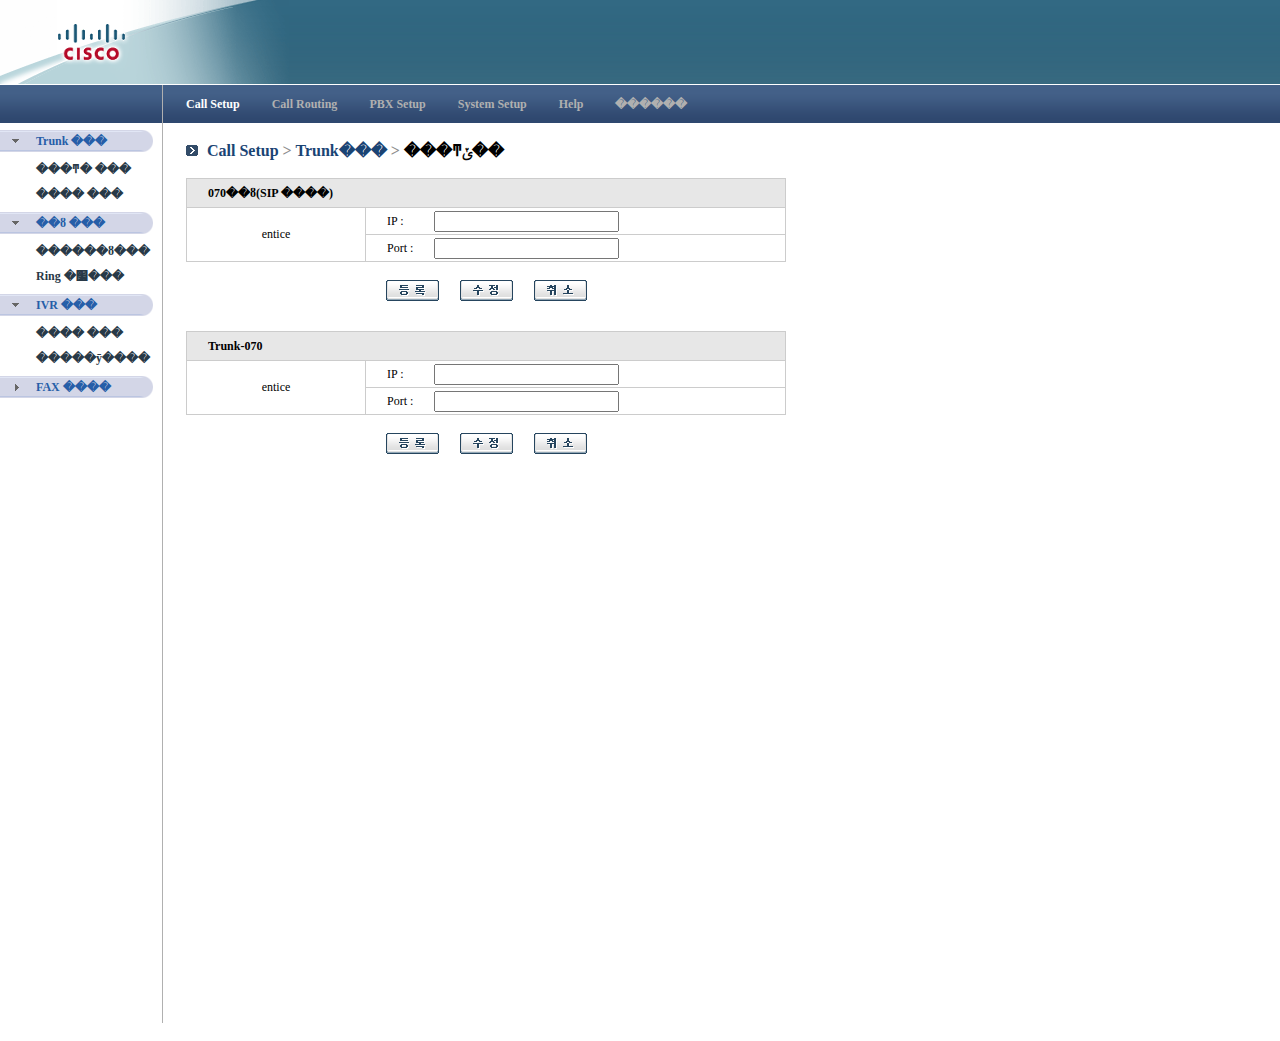
<file: index.html>
<head>
<title>���� ����</title>
<style type="text/css">
<!--
body {
	margin-left: 0px;
	margin-top: 0px;
	margin-right: 0px;
	margin-bottom: 0px;
}
-->
</style>
<link href="bee.css" rel="stylesheet" type="text/css"></head>

<body>
<table width="100%" border="0" cellspacing="0" cellpadding="0" background="images/img-topback-12.gif">
  <tr>
    <td width="133"><img src="images/img-xflogo-12.gif" width="133" height="85"></td>
    
    <td width="156" background="images/img-xf_wavspace-12.gif">
    <!-- wavTest.swf ������ ���ϴ�. -->
    </td>
    
    <td>&nbsp;</td>
  </tr>
</table></td>
  </tr>
<!--02.�ߴ��Դϴ�. -->
  <tr>
    <td valign="top">
<!--04.�޴������Դϴ�. -->        
      <table width="100%" border="0" cellpadding="0" cellspacing="0" background="images/img-menuback.gif">
      <tr>
        <td width="162" height="38">&nbsp;</td>
        <td width="1" bgcolor="#B0B0B0"></td>
        <td><table border="0" cellspacing="0" cellpadding="0">
          <tr>
            <td width="23">&nbsp;</td>
            <td><strong><span class="center_menu_text">Call Setup</span></a></strong></td>
            <td width="32">&nbsp;</td>
            <td><strong><a href="#" class="no3">Call Routing</a></strong></td>
            <td width="32">&nbsp;</td>
            <td><strong><a href="#" class="no3">PBX Setup</a></strong></td>
            <td width="32">&nbsp;</td>
            <td><strong><a href="#" class="no3">System Setup</a></strong></td>
            <td width="32">&nbsp;</td>
            <td><strong><a href="#" class="no3">Help</a></strong></td>
            <td width="32">&nbsp;</td>
            <td><strong><a href="#" class="no3">������</a></strong></td>
          </tr>
        </table></td>
      </tr>
    </table>
      <table height="100%" border="0" cellpadding="0" cellspacing="0">
        <tr>
          <!--05.���ʸ޴������Դϴ�. -->
          <td width="162" valign="top"><table width="162" border="0" cellspacing="0" cellpadding="0">
              <tr>
                <td height="7"></td>
              </tr>
              <tr>
                <td><table width="153" border="0" cellspacing="0" cellpadding="0">
                  <tr>
                    <td width="19" align="right" background="images/img-left-menuline.gif"><img src="images/ico-menuarr.gif" width="7" height="4"></td>
                    <td width="17" background="images/img-left-menuline.gif">&nbsp;</td>
                    <td width="104" background="images/img-left-menuline.gif"><span class="left_menu_text">Trunk ���</span></td>
                    <td width="13"><img src="images/img-left-menuclose.gif" width="13" height="22"></td>
                  </tr>
                </table></td>
              </tr>
              <tr>
                <td height="60"><table width="153" border="0" cellspacing="0" cellpadding="0">
                  <tr>
                    <td width="36">&nbsp;</td>
                    <td><strong><a href="#" class="no1">���ͳ� ���</a></strong></td>
                  </tr>
                  <tr>
                    <td height="10"></td>
                    <td></td>
                  </tr>
                  <tr>
                    <td>&nbsp;</td>
                    <td><strong><a href="#" class="no1">���� ���</a></strong></td>
                  </tr>
                </table></td>
              </tr>
              <tr>
                <td><table width="153" border="0" cellspacing="0" cellpadding="0">
                  <tr>
                    <td width="19" align="right" background="images/img-left-menuline.gif"><img src="images/ico-menuarr.gif" width="7" height="4"></td>
                    <td width="17" background="images/img-left-menuline.gif">&nbsp;</td>
                    <td width="104" background="images/img-left-menuline.gif"><span class="left_menu_text">��ȣ ���</span></td>
                    <td width="13"><img src="images/img-left-menuclose.gif" width="13" height="22"></td>
                  </tr>
                </table></td>
              </tr>
              <tr>
                <td height="60"><table width="153" border="0" cellspacing="0" cellpadding="0">
                  <tr>
                    <td width="36">&nbsp;</td>
                    <td><strong><a href="#" class="no1">������ȣ���</a></strong></td>
                  </tr>
                  <tr>
                    <td height="10"></td>
                    <td></td>
                  </tr>
                  <tr>
                    <td>&nbsp;</td>
                    <td><strong><a href="#" class="no1">Ring �׷���</a></strong></td>
                  </tr>
                </table></td>
              </tr>
              <tr>
                <td><table width="153" border="0" cellspacing="0" cellpadding="0">
                  <tr>
                    <td width="19" align="right" background="images/img-left-menuline.gif"><img src="images/ico-menuarr.gif" width="7" height="4"></td>
                    <td width="17" background="images/img-left-menuline.gif">&nbsp;</td>
                    <td width="104" background="images/img-left-menuline.gif"><span class="left_menu_text">IVR ���</span></td>
                    <td width="13"><img src="images/img-left-menuclose.gif" width="13" height="22"></td>
                  </tr>
                </table></td>
              </tr>
              <tr>
                <td height="60"><table width="153" border="0" cellspacing="0" cellpadding="0">
                  <tr>
                    <td width="36">&nbsp;</td>
                    <td><strong><a href="#" class="no1">���� ���</a></strong></td>
                  </tr>
                  <tr>
                    <td height="10"></td>
                    <td></td>
                  </tr>
                  <tr>
                    <td>&nbsp;</td>
                    <td><strong><a href="#" class="no1">�����ȳ����</a></strong></td>
                  </tr>
                </table></td>
              </tr>
              <tr>
                <td><table width="153" border="0" cellspacing="0" cellpadding="0">
                  <tr>
                    <td width="19" align="right" background="images/img-left-menuline.gif"><img src="images/ico-menuarr-02.gif" width="4" height="7"></td>
                    <td width="17" background="images/img-left-menuline.gif">&nbsp;</td>
                    <td width="104" background="images/img-left-menuline.gif"><a href="#" class="no2"><strong>FAX ����</strong></a></td>
                    <td width="13"><img src="images/img-left-menuclose.gif" width="13" height="22"></td>
                  </tr>
                </table></td>
              </tr>
          </table></td>
          <td width="1" bgcolor="#B0B0B0"></td>
          <!--06.�����ʳ�������Դϴ�. -->
          <td width="623" valign="top">


<!-- �̺κк��� �۾� -->
<table border="0" cellspacing="0" cellpadding="0">
            <tr>
              <td width="23" height="18">&nbsp;</td>
              <td>&nbsp;</td>
              </tr>
            <tr>
              <td>&nbsp;</td>
              <td><table border="0" cellspacing="0" cellpadding="0">
                <tr>
                  <td width="21"><img src="images/ico-titletop.gif" width="12" height="11"></td>
                  <td><strong><span class="title_text_01">Call Setup <span class="title_text_02">&gt;</span> Trunk��� <span class="title_text_02">&gt;</span> <span class="title_text_03">���ͳݵ��</span></span></strong></td>
                </tr>
                <tr>
                  <td height="18">&nbsp;</td>
                  <td>&nbsp;</td>
                </tr>
              </table>
                <table width="600" border="0" cellpadding="0" cellspacing="1" bgcolor="#CCCCCC">
                  <tr>
                    <td height="28" colspan="2" bgcolor="#E7E7E7"><table border="0" cellspacing="0" cellpadding="0">
                      <tr>
                        <td width="21">&nbsp;</td>
                        <td><strong>070��ȣ(SIP ����)</strong></td>
                      </tr>
                    </table></td>
                    </tr>
                  <tr>
                    <td width="178" rowspan="2" align="center" bgcolor="#FFFFFF">entice</td>
                    <td height="26" bgcolor="#FFFFFF"><table border="0" cellspacing="0" cellpadding="0">
                      <tr>
                        <td width="21">&nbsp;</td>
                        <td width="47">IP :</td>
                        <td><input type="text" name="textfield" /></td>
                      </tr>
                    </table></td>
                    </tr>
                  <tr>
                    <td height="26" bgcolor="#FFFFFF"><table border="0" cellspacing="0" cellpadding="0">
                      <tr>
                        <td width="21">&nbsp;</td>
                        <td width="47">Port :</td>
                        <td><input type="text" name="textfield2" /></td>
                      </tr>
                    </table></td>
                    </tr>
                </table>
                <table width="600" border="0" cellspacing="0" cellpadding="0">
                  <tr>
                    <td height="18">&nbsp;</td>
                  </tr>
                  <tr>
                    <td align="center"><table border="0" cellspacing="0" cellpadding="0">
                      <tr>
                        <td width="74"><a href="#"><img src="images/bt-regist.gif" alt="���" width="53" height="21" border="0"></a></td>
                        <td><a href="#"><img src="images/bt-repair.gif" alt="����" width="53" height="21" border="0"></a></td>
                        <td width="74" align="right"><a href="#"><img src="images/bt-cancel.gif" alt="���" width="53" height="21" border="0"></a></td>
                      </tr>
                    </table></td>
                  </tr>
                  <tr>
                    <td height="30">&nbsp;</td>
                  </tr>
                </table>
                <table width="600" border="0" cellpadding="0" cellspacing="1" bgcolor="#CCCCCC">
                  <tr>
                    <td height="28" colspan="2" bgcolor="#E7E7E7"><table border="0" cellspacing="0" cellpadding="0">
                        <tr>
                          <td width="21">&nbsp;</td>
                          <td><strong>Trunk-070</strong></td>
                        </tr>
                    </table></td>
                  </tr>
                  <tr>
                    <td width="178" rowspan="2" align="center" bgcolor="#FFFFFF">entice</td>
                    <td height="26" bgcolor="#FFFFFF"><table border="0" cellspacing="0" cellpadding="0">
                        <tr>
                          <td width="21">&nbsp;</td>
                          <td width="47">IP :</td>
                          <td><input type="text" name="textfield3" /></td>
                        </tr>
                    </table></td>
                  </tr>
                  <tr>
                    <td height="26" bgcolor="#FFFFFF"><table border="0" cellspacing="0" cellpadding="0">
                        <tr>
                          <td width="21">&nbsp;</td>
                          <td width="47">Port :</td>
                          <td><input type="text" name="textfield22" /></td>
                        </tr>
                    </table></td>
                  </tr>
                </table>
                <table width="600" border="0" cellspacing="0" cellpadding="0">
                  <tr>
                    <td height="18">&nbsp;</td>
                  </tr>
                  <tr>
                    <td align="center"><table border="0" cellspacing="0" cellpadding="0">
                        <tr>
                          <td width="74"><a href="#"><img src="images/bt-regist.gif" alt="���" width="53" height="21" border="0"></a></td>
                          <td><a href="#"><img src="images/bt-repair.gif" alt="����" width="53" height="21" border="0"></a></td>
                          <td width="74" align="right"><a href="#"><img src="images/bt-cancel.gif" alt="���" width="53" height="21" border="0"></a></td>
                        </tr>
                    </table></td>
                  </tr>
                  <tr>
                    <td height="30">&nbsp;</td>
                  </tr>
                </table></td>
              </tr>
            
          </table></td>
        </tr>
      </table></td>
  </tr>
<!--03.�ϴ��Դϴ�. -->
  <tr>
    <td height="57" background="images/img-bottomback.gif" bgcolor="#E5E5E5">&nbsp;</td>
  </tr>
</table>
</body>
</html>
</file>
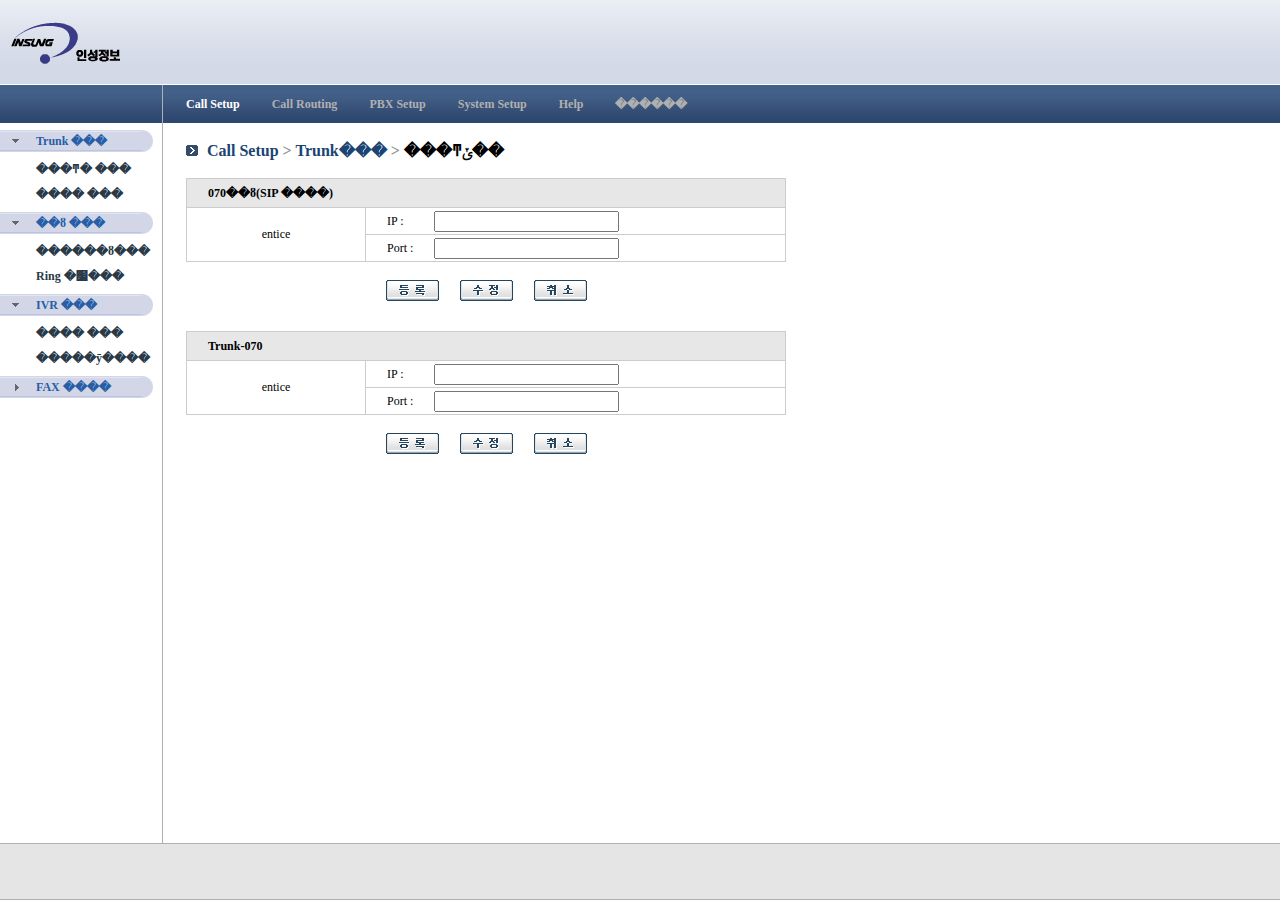
<file: blue.html>
<head>
<title>���� ����</title>
<style type="text/css">
<!--
body {
	margin-left: 0px;
	margin-top: 0px;
	margin-right: 0px;
	margin-bottom: 0px;
}
-->
</style>
<link href="bee.css" rel="stylesheet" type="text/css"></head>

<body>
<table width="100%" height="100%" border="0" cellpadding="0" cellspacing="0">
<!--01.����Դϴ�. -->
  <tr>
    <td height="85" background="images/img-topback.gif"><table width="792" border="0" cellspacing="0" cellpadding="0">
      <tr>
        <td width="11">&nbsp;</td>
        <td><img src="images/img-logo.gif" width="109" height="42"></td>
        <td width="125">&nbsp;</td>
      </tr>
    </table></td>
  </tr>
<!--02.�ߴ��Դϴ�. -->
  <tr>
    <td valign="top">
<!--04.�޴������Դϴ�. -->        
      <table width="100%" border="0" cellpadding="0" cellspacing="0" background="images/img-menuback.gif">
      <tr>
        <td width="162" height="38">&nbsp;</td>
        <td width="1" bgcolor="#B0B0B0"></td>
        <td><table border="0" cellspacing="0" cellpadding="0">
          <tr>
            <td width="23">&nbsp;</td>
            <td><strong><span class="center_menu_text">Call Setup</span></a></strong></td>
            <td width="32">&nbsp;</td>
            <td><strong><a href="#" class="no3">Call Routing</a></strong></td>
            <td width="32">&nbsp;</td>
            <td><strong><a href="#" class="no3">PBX Setup</a></strong></td>
            <td width="32">&nbsp;</td>
            <td><strong><a href="#" class="no3">System Setup</a></strong></td>
            <td width="32">&nbsp;</td>
            <td><strong><a href="#" class="no3">Help</a></strong></td>
            <td width="32">&nbsp;</td>
            <td><strong><a href="#" class="no3">������</a></strong></td>
          </tr>
        </table></td>
      </tr>
    </table>
      <table height="100%" border="0" cellpadding="0" cellspacing="0">
        <tr>
          <!--05.���ʸ޴������Դϴ�. -->
          <td width="162" valign="top"><table width="162" border="0" cellspacing="0" cellpadding="0">
              <tr>
                <td height="7"></td>
              </tr>
              <tr>
                <td><table width="153" border="0" cellspacing="0" cellpadding="0">
                  <tr>
                    <td width="19" align="right" background="images/img-left-menuline.gif"><img src="images/ico-menuarr.gif" width="7" height="4"></td>
                    <td width="17" background="images/img-left-menuline.gif">&nbsp;</td>
                    <td width="104" background="images/img-left-menuline.gif"><span class="left_menu_text">Trunk ���</span></td>
                    <td width="13"><img src="images/img-left-menuclose.gif" width="13" height="22"></td>
                  </tr>
                </table></td>
              </tr>
              <tr>
                <td height="60"><table width="153" border="0" cellspacing="0" cellpadding="0">
                  <tr>
                    <td width="36">&nbsp;</td>
                    <td><strong><a href="#" class="no1">���ͳ� ���</a></strong></td>
                  </tr>
                  <tr>
                    <td height="10"></td>
                    <td></td>
                  </tr>
                  <tr>
                    <td>&nbsp;</td>
                    <td><strong><a href="#" class="no1">���� ���</a></strong></td>
                  </tr>
                </table></td>
              </tr>
              <tr>
                <td><table width="153" border="0" cellspacing="0" cellpadding="0">
                  <tr>
                    <td width="19" align="right" background="images/img-left-menuline.gif"><img src="images/ico-menuarr.gif" width="7" height="4"></td>
                    <td width="17" background="images/img-left-menuline.gif">&nbsp;</td>
                    <td width="104" background="images/img-left-menuline.gif"><span class="left_menu_text">��ȣ ���</span></td>
                    <td width="13"><img src="images/img-left-menuclose.gif" width="13" height="22"></td>
                  </tr>
                </table></td>
              </tr>
              <tr>
                <td height="60"><table width="153" border="0" cellspacing="0" cellpadding="0">
                  <tr>
                    <td width="36">&nbsp;</td>
                    <td><strong><a href="#" class="no1">������ȣ���</a></strong></td>
                  </tr>
                  <tr>
                    <td height="10"></td>
                    <td></td>
                  </tr>
                  <tr>
                    <td>&nbsp;</td>
                    <td><strong><a href="#" class="no1">Ring �׷���</a></strong></td>
                  </tr>
                </table></td>
              </tr>
              <tr>
                <td><table width="153" border="0" cellspacing="0" cellpadding="0">
                  <tr>
                    <td width="19" align="right" background="images/img-left-menuline.gif"><img src="images/ico-menuarr.gif" width="7" height="4"></td>
                    <td width="17" background="images/img-left-menuline.gif">&nbsp;</td>
                    <td width="104" background="images/img-left-menuline.gif"><span class="left_menu_text">IVR ���</span></td>
                    <td width="13"><img src="images/img-left-menuclose.gif" width="13" height="22"></td>
                  </tr>
                </table></td>
              </tr>
              <tr>
                <td height="60"><table width="153" border="0" cellspacing="0" cellpadding="0">
                  <tr>
                    <td width="36">&nbsp;</td>
                    <td><strong><a href="#" class="no1">���� ���</a></strong></td>
                  </tr>
                  <tr>
                    <td height="10"></td>
                    <td></td>
                  </tr>
                  <tr>
                    <td>&nbsp;</td>
                    <td><strong><a href="#" class="no1">�����ȳ����</a></strong></td>
                  </tr>
                </table></td>
              </tr>
              <tr>
                <td><table width="153" border="0" cellspacing="0" cellpadding="0">
                  <tr>
                    <td width="19" align="right" background="images/img-left-menuline.gif"><img src="images/ico-menuarr-02.gif" width="4" height="7"></td>
                    <td width="17" background="images/img-left-menuline.gif">&nbsp;</td>
                    <td width="104" background="images/img-left-menuline.gif"><a href="#" class="no2"><strong>FAX ����</strong></a></td>
                    <td width="13"><img src="images/img-left-menuclose.gif" width="13" height="22"></td>
                  </tr>
                </table></td>
              </tr>
          </table></td>
          <td width="1" bgcolor="#B0B0B0"></td>
          <!--06.�����ʳ�������Դϴ�. -->
          <td width="623" valign="top">


<!-- �̺κк��� �۾� -->
<table border="0" cellspacing="0" cellpadding="0">
            <tr>
              <td width="23" height="18">&nbsp;</td>
              <td>&nbsp;</td>
              </tr>
            <tr>
              <td>&nbsp;</td>
              <td><table border="0" cellspacing="0" cellpadding="0">
                <tr>
                  <td width="21"><img src="images/ico-titletop.gif" width="12" height="11"></td>
                  <td><strong><span class="title_text_01">Call Setup <span class="title_text_02">&gt;</span> Trunk��� <span class="title_text_02">&gt;</span> <span class="title_text_03">���ͳݵ��</span></span></strong></td>
                </tr>
                <tr>
                  <td height="18">&nbsp;</td>
                  <td>&nbsp;</td>
                </tr>
              </table>
                <table width="600" border="0" cellpadding="0" cellspacing="1" bgcolor="#CCCCCC">
                  <tr>
                    <td height="28" colspan="2" bgcolor="#E7E7E7"><table border="0" cellspacing="0" cellpadding="0">
                      <tr>
                        <td width="21">&nbsp;</td>
                        <td><strong>070��ȣ(SIP ����)</strong></td>
                      </tr>
                    </table></td>
                    </tr>
                  <tr>
                    <td width="178" rowspan="2" align="center" bgcolor="#FFFFFF">entice</td>
                    <td height="26" bgcolor="#FFFFFF"><table border="0" cellspacing="0" cellpadding="0">
                      <tr>
                        <td width="21">&nbsp;</td>
                        <td width="47">IP :</td>
                        <td><input type="text" name="textfield" /></td>
                      </tr>
                    </table></td>
                    </tr>
                  <tr>
                    <td height="26" bgcolor="#FFFFFF"><table border="0" cellspacing="0" cellpadding="0">
                      <tr>
                        <td width="21">&nbsp;</td>
                        <td width="47">Port :</td>
                        <td><input type="text" name="textfield2" /></td>
                      </tr>
                    </table></td>
                    </tr>
                </table>
                <table width="600" border="0" cellspacing="0" cellpadding="0">
                  <tr>
                    <td height="18">&nbsp;</td>
                  </tr>
                  <tr>
                    <td align="center"><table border="0" cellspacing="0" cellpadding="0">
                      <tr>
                        <td width="74"><a href="#"><img src="images/bt-regist.gif" alt="���" width="53" height="21" border="0"></a></td>
                        <td><a href="#"><img src="images/bt-repair.gif" alt="����" width="53" height="21" border="0"></a></td>
                        <td width="74" align="right"><a href="#"><img src="images/bt-cancel.gif" alt="���" width="53" height="21" border="0"></a></td>
                      </tr>
                    </table></td>
                  </tr>
                  <tr>
                    <td height="30">&nbsp;</td>
                  </tr>
                </table>
                <table width="600" border="0" cellpadding="0" cellspacing="1" bgcolor="#CCCCCC">
                  <tr>
                    <td height="28" colspan="2" bgcolor="#E7E7E7"><table border="0" cellspacing="0" cellpadding="0">
                        <tr>
                          <td width="21">&nbsp;</td>
                          <td><strong>Trunk-070</strong></td>
                        </tr>
                    </table></td>
                  </tr>
                  <tr>
                    <td width="178" rowspan="2" align="center" bgcolor="#FFFFFF">entice</td>
                    <td height="26" bgcolor="#FFFFFF"><table border="0" cellspacing="0" cellpadding="0">
                        <tr>
                          <td width="21">&nbsp;</td>
                          <td width="47">IP :</td>
                          <td><input type="text" name="textfield3" /></td>
                        </tr>
                    </table></td>
                  </tr>
                  <tr>
                    <td height="26" bgcolor="#FFFFFF"><table border="0" cellspacing="0" cellpadding="0">
                        <tr>
                          <td width="21">&nbsp;</td>
                          <td width="47">Port :</td>
                          <td><input type="text" name="textfield22" /></td>
                        </tr>
                    </table></td>
                  </tr>
                </table>
                <table width="600" border="0" cellspacing="0" cellpadding="0">
                  <tr>
                    <td height="18">&nbsp;</td>
                  </tr>
                  <tr>
                    <td align="center"><table border="0" cellspacing="0" cellpadding="0">
                        <tr>
                          <td width="74"><a href="#"><img src="images/bt-regist.gif" alt="���" width="53" height="21" border="0"></a></td>
                          <td><a href="#"><img src="images/bt-repair.gif" alt="����" width="53" height="21" border="0"></a></td>
                          <td width="74" align="right"><a href="#"><img src="images/bt-cancel.gif" alt="���" width="53" height="21" border="0"></a></td>
                        </tr>
                    </table></td>
                  </tr>
                  <tr>
                    <td height="30">&nbsp;</td>
                  </tr>
                </table></td>
              </tr>
            
          </table></td>
        </tr>
      </table></td>
  </tr>
<!--03.�ϴ��Դϴ�. -->
  <tr>
    <td height="57" background="images/img-bottomback.gif" bgcolor="#E5E5E5">&nbsp;</td>
  </tr>
</table>
</body>
</html>
</file>
<file: bee.css>
A:link {
	COLOR: #4C4C4C; TEXT-DECORATION: none
}
A:visited {
	COLOR: #333333; TEXT-DECORATION: none
}
A:hover {
	COLOR: #FB0000; TEXT-DECORATION: none
}
a.no1:link {
	COLOR: #283947; TEXT-DECORATION: none
}
a.no1:visited {
	COLOR: #283947; TEXT-DECORATION: none
}
a.no1:hover {
	COLOR: #21AAFF; TEXT-DECORATION: underline
}
a.no2:link {
	COLOR: #265EA8; TEXT-DECORATION: none
}
a.no2:visited {
	COLOR: #265EA8; TEXT-DECORATION: none
}
a.no2:hover {
	COLOR: #21AAFF; TEXT-DECORATION: underline
}
a.no3:link {
	COLOR: #B0B0B0; TEXT-DECORATION: none
}
a.no3:visited {
	COLOR: #B0B0B0; TEXT-DECORATION: none
}
a.no3:hover {
	COLOR: #FFFFFF; TEXT-DECORATION: underline
}
a.no4:link {
	COLOR: #52513F; TEXT-DECORATION: none
}
a.no4:visited {
	COLOR: #52513F; TEXT-DECORATION: none
}
a.no4:hover {
	COLOR: #D3020D; TEXT-DECORATION: underline
}
a.no5:link {
	COLOR: #8E0007; TEXT-DECORATION: none
}
a.no5:visited {
	COLOR: #8E0007; TEXT-DECORATION: none
}
a.no5:hover {
	COLOR: #D3020D; TEXT-DECORATION: underline
}
.text_8pt {
	FONT-SIZE: 9pt;
	LINE-HEIGHT: 120%;
	FONT-FAMILY: "����";
	TEXT-DECORATION: none;
	COLOR: #313131;

}

TD {
	COLOR: #000000;
	font-family: "����";
	font-size: 9pt;
}
.left_menu_text {
	color: #265EA8;
	font-weight: bold;
}
.left_menu_text_02 {
	color: #8E0007;
	font-weight: bold;
}
.center_menu_text {
	color: #FFFFFF;
	font-weight: bold;
}
.title_text_01 {
        FONT: 12pt "����";
	color: #1A4474;
	font-weight: bold;
}
.title_text_02 {
        FONT: 12pt "����";
	color: #8C8C8C;
	font-weight: bold;
}
.title_text_03 {
        FONT: 12pt "����";
	color: #000000;
	font-weight: bold;
}
.title_text_04 {
        FONT: 12pt "����";
	color: #783E21;
	font-weight: bold;
}
</file>
